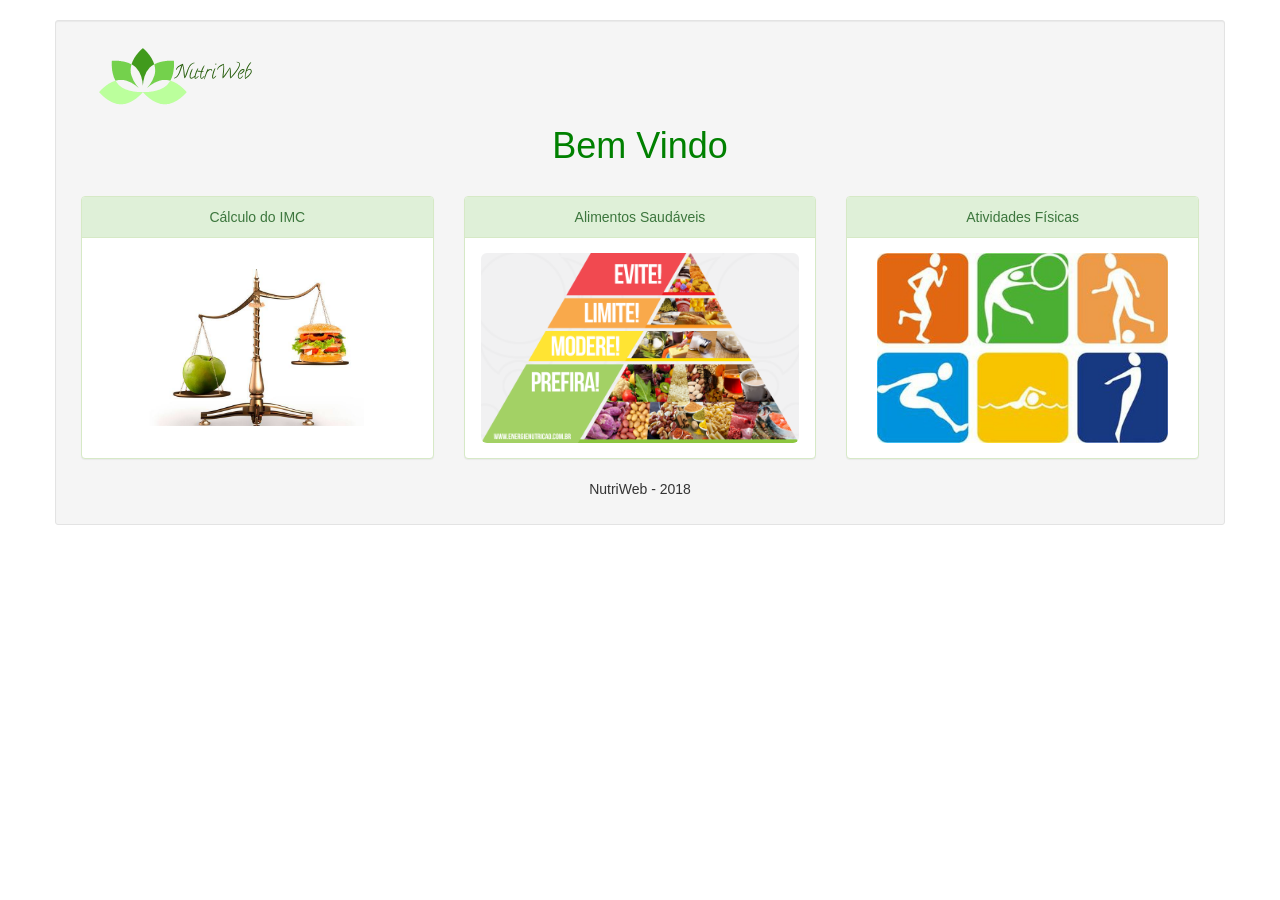
<file: src/main/webapp/index.html>
﻿<!DOCTYPE html>
<html>

<head>
	<meta charset="utf-8">
	<meta name="viewport" content="width=device-width, initial-scale=1">
	<title>NutriWeb</title>
	<link rel="stylesheet" href="bootstrap-3.3.5/css/bootstrap.min.css" />
	<link rel="stylesheet" href="main.css" />
</head>

<body>
	<br>

	<!-- A classe container é uma classe css do booststrap que organiza o layout( na forma do quadradinho -->
	<div class="container well well-sm">
		<!-- Componente do login e do icone do nutriweb -->
		<div class="row">
			<div class="col-xs-12">
				<!-- Logo -->
				<img src="images/logo_nutriWeb.png" alt="NutriWeb">
			</div>
		</div>

		<!-- Cabeçalho da pagina -->
		<div class="row">
			<div class="col-xs-12 text-center">
				<h1 style="color:green;">Bem Vindo</h1>
			</div>
		</div>

		<br>

		<div id="index-content-options" class="row">
			<!-- a div está separando bonitinho as classes do css pra pagina ficar legal, parte do IMC -->
			<a href="calculo-imc.html" class="col-sm-4">
				<div class="panel panel-success">
					<div class="panel-heading text-center">Cálculo do IMC</div>
					<div class="panel-body">
						<img src="images/calculo-de-indice-corporal-2.jpg" alt="Calculo de IMC" class="img-rounded img-responsive">
					</div>
				</div>
			</a>

			<!-- Alimentos -->
			<a href="alimentos.html" class="col-sm-4">
				<div class="panel panel-success">
					<div class="panel-heading text-center">Alimentos Saudáveis</div>
					<div class="panel-body">
						<img src="images/escolhas_saudaveis.png" alt="Alimentos Saudáveis" class="img-rounded img-responsive">
					</div>
				</div>
			</a>

			<!-- Atividades Fisicas -->
			<a href="atividades-fisicas.html" class="col-sm-4">
				<div class="panel panel-success">
					<div class="panel-heading text-center">Atividades Físicas</div>
					<div class="panel-body">
						<img type="image" src="images/atividades-fisicas-3.jpg" alt="Atividades Físicas" class="img-rounded img-responsive">
					</div>
				</div>
			</a>
		</div>

		<!-- Rodape da pagina -->
		<footer>
			<div class="row text-center">
				NutriWeb - 2018
				<br>
			</div>
		</footer>
	</div>
</body>

</html>
</file>
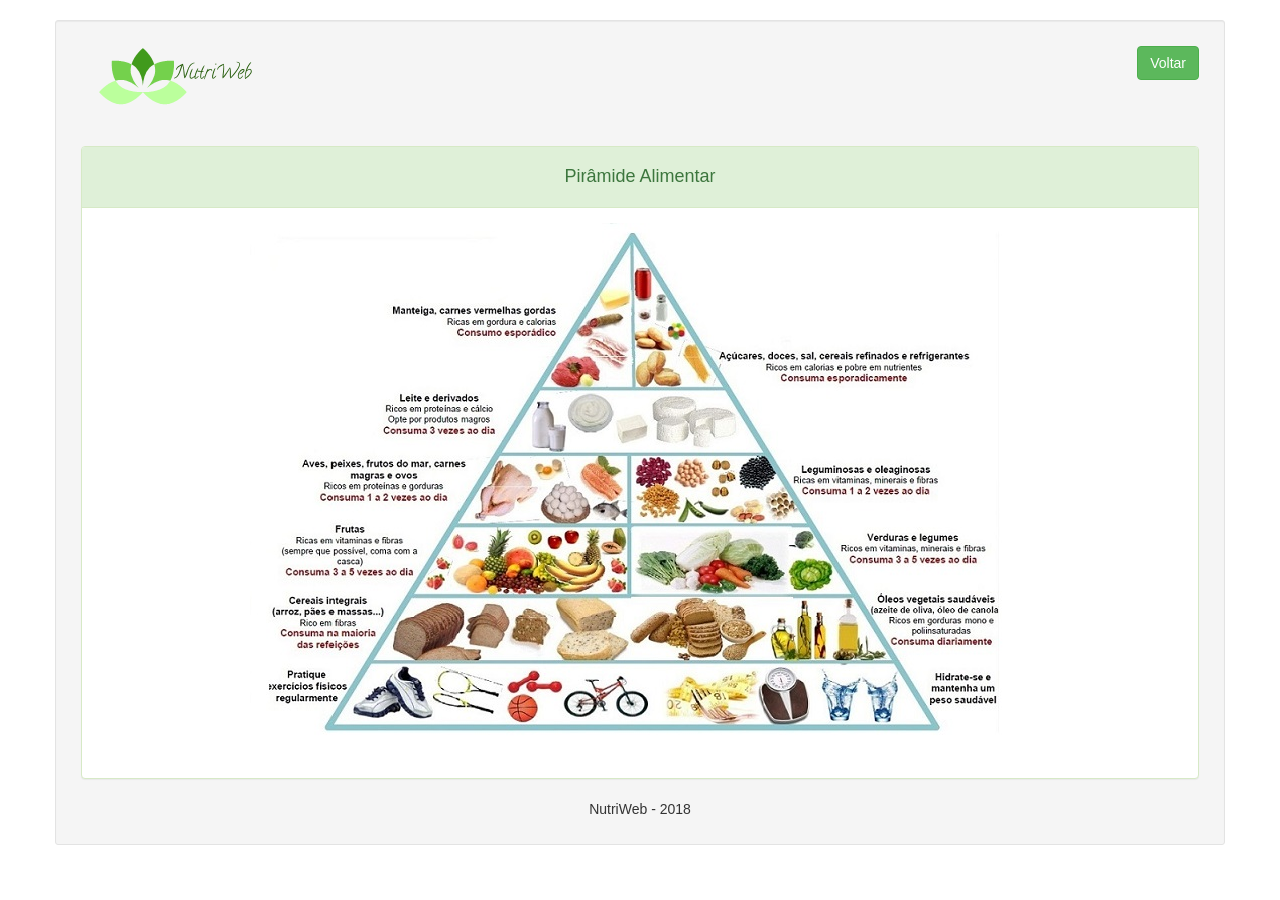
<file: src/main/webapp/alimentos.html>
<!DOCTYPE html>
<html>

<head>
	<meta charset="utf-8">
	<meta name="viewport" content="width=device-width, initial-scale=1">
	<title>Alimentos</title>
	<link rel="stylesheet" href="bootstrap-3.3.5/css/bootstrap.min.css" />
	<link rel="stylesheet" href="main.css" />
</head>

<body>
	<br>

	<!-- Componente do icone do nutriweb -->
	<div class="container well well-sm">
		<div class="row">
			<div class="col-xs-12">
				<!-- Logo -->
				<img src="images/logo_nutriWeb.png" alt="NutriWeb">

				<!-- Botão voltar -->
				<input type="button" class="btn btn-success pull-right" value="Voltar" onClick="history.go(-1)">
			</div>
		</div>

		<br>
		<br>

		<div class="row">
			<div class="col-xs-12">
				<div class="panel panel-success">
					<div class="panel-heading text-center">
						<h4>Pirâmide Alimentar</h4>
					</div>

					<div align="center" class="panel-body">
						<img src="images/piramide-alimentar.jpg" alt="Alimentos Saudaveis" class="img-rounded img-responsive text-center" usemap="#Map">

						<map name="Map" id="Map">
							<area alt="" title="" href="piramide-alimentos/consumo-esporadico.html" shape="poly" coords="383,159,299,162,379,26" />
							<area alt="" title="" href="piramide-alimentos/consumo-esporadico-2.html" shape="poly" coords="391,159,468,161,387,32" />
							<area alt="" title="" href="piramide-alimentos/consumo-tres-vezes.html" shape="poly" coords="291,169,258,226,506,226,471,170" />
							<area alt="" title="" href="piramide-alimentos/consumo-um-duas-vezes.html" shape="poly" coords="252,237,218,290,375,293,372,239" />
							<area alt="" title="" href="piramide-alimentos/consumo-um-duas-vezes2.html" shape="poly" coords="386,235,387,296,552,295,513,236" />
							<area alt="" title="" href="piramide-alimentos/consumo-cinco-vezes.html" shape="poly" coords="210,307,174,365,375,365,374,307" />
							<area alt="" title="" href="piramide-alimentos/consumo-cinco-vezes2.html" shape="poly" coords="386,306,385,365,595,364,558,310" />
							<area alt="" title="" href="piramide-alimentos/consumo-diariamente.html" shape="poly" coords="164,377,134,429,634,432,598,379" />
							<area alt="" title="" href="piramide-alimentos/pratique.html" shape="poly" coords="125,440,96,498,677,495,643,443" />
						</map>
					</div>
				</div>
			</div>
		</div>

		<!-- Rodape da pagina -->
		<footer>
			<div class="row text-center">
				NutriWeb - 2018
				<br>
			</div>
		</footer>
	</div>
</body>

</html>
</file>
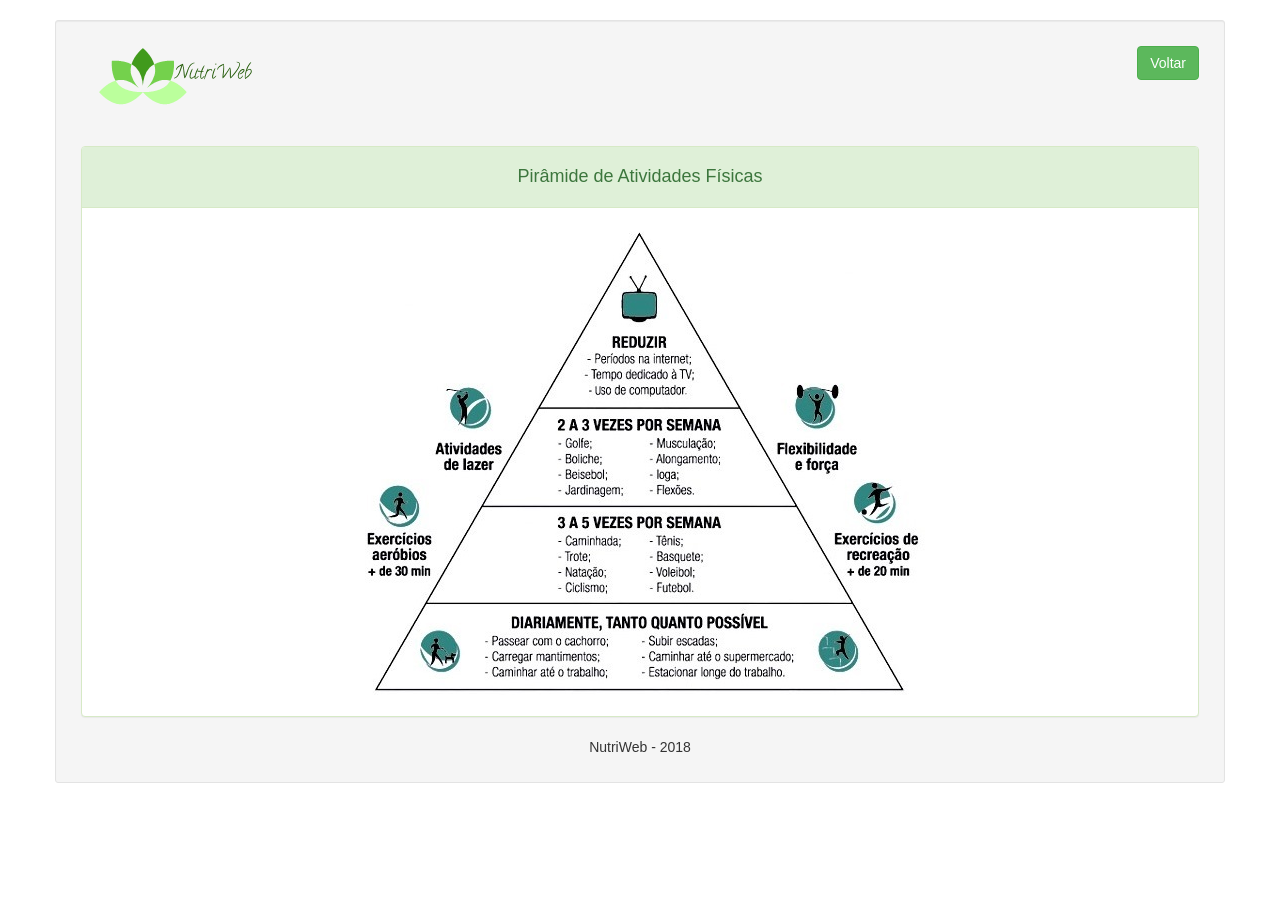
<file: src/main/webapp/atividades-fisicas.html>
<!DOCTYPE html>
<html>

<head>
	<meta charset="utf-8">
	<meta name="viewport" content="width=device-width, initial-scale=1">
	<title>Atividades-fisicas</title>
	<link rel="stylesheet" href="bootstrap-3.3.5/css/bootstrap.min.css" />
	<link rel="stylesheet" href="main.css" />
</head>

<body>
	<br>

	<!-- Componente do icone do nutriweb -->
	<div class="container well well-sm">
		<div class="row">
			<div class="col-xs-12">
				<!-- Logo -->
				<img src="images/logo_nutriWeb.png" alt="NutriWeb">

				<!-- Botão voltar -->
				<input type="button" class="btn btn-success pull-right" value="Voltar" onClick="history.go(-1)">
			</div>
		</div>

		<br>
		<br>

		<div class="row">
			<div class="col-xs-12">
				<div class="panel panel-success">
					<div class="panel-heading text-center">
						<h4>Pirâmide de Atividades Físicas</h4>
					</div>

					<div align="center" class="panel-body">
						<img src="images/piramide-atividade-fisica.jpg" alt="Alimentos Saudaveis " class="img-rounded img-responsive text-center" usemap="#Map">

						<map name="Map" id="Map">
							<area alt="" title="" href="atividades-fisicas/reduzir.html" shape="poly" coords="242,178,430,180,338,22" />
							<area alt="" title="" href="atividades-fisicas/duas-tres-vezes.html" shape="poly" coords="240,189,191,277,487,281,436,192" />
							<area alt="" title="" href="atividades-fisicas/tres-cinco-vezes.html" shape="poly" coords="186,285,136,377,540,375,493,289" />
							<area alt="" title="" href="atividades-fisicas/diariamente.html" shape="poly" coords="127,384,86,461,595,461,548,384" />
						</map>
					</div>
				</div>
			</div>
		</div>

		<!-- Rodape da pagina -->
		<footer>
			<div class="row text-center">
				NutriWeb - 2018
				<br>
			</div>
		</footer>
	</div>
</body>

</html>
</file>
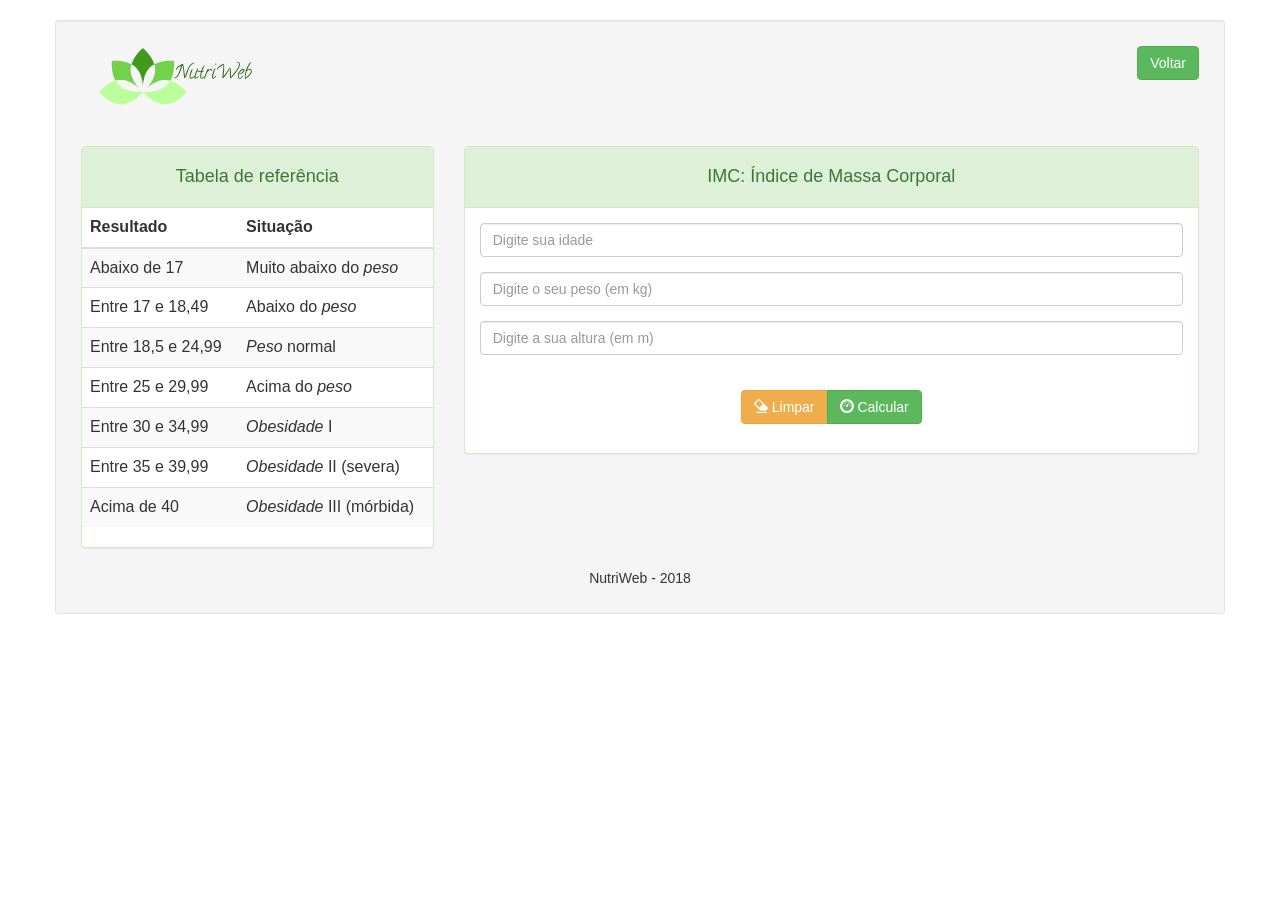
<file: src/main/webapp/calculo-imc.html>
<html xmlns="http://www.w3.org/1999/xhtml">

<head>
	<meta charset="utf-8">
	<meta name="viewport" content="width=device-width, initial-scale=1">
	<title>Calculo do IMC</title>
	<link rel="stylesheet" href="bootstrap-3.3.5/css/bootstrap.min.css" />
	<link rel="stylesheet" href="main.css" />
</head>

<body>
	<br>

	<!-- Componente do icone do nutriweb -->
	<div class="container well well-sm">
		<div class="row">
			<div class="col-xs-12">
				<!-- Logo -->
				<img src="images/logo_nutriWeb.png" alt="NutriWeb">

				<!-- Botão voltar -->
				<input type="button" class="btn btn-success pull-right" value="Voltar" onClick="history.go(-1)">
			</div>
		</div>

		<br>
		<br>

		<div class="row">
			<div class="col-md-4">
				<div class="panel panel-success">
					<div class="panel-heading text-center">
						<h4>Tabela de referência</h4>
					</div>

					<div class="panel-success">
						<table class="table table-striped">
							<thead>
								<tr>
									<th>
										<b>Resultado</b>
									</th>
									<th>
										<b>Situação</b>
									</th>
								</tr>
							</thead>
							<tbody>
								<tr>
									<td>Abaixo de 17</td>
									<td>Muito abaixo do
										<em>peso</em>
									</td>
								</tr>
								<tr>
									<td>Entre 17 e 18,49</td>
									<td>Abaixo do
										<em>peso</em>
									</td>
								</tr>
								<tr>
									<td>Entre 18,5 e 24,99</td>
									<td>
										<em>Peso</em> normal</td>
								</tr>
								<tr>
									<td>Entre 25 e 29,99</td>
									<td>Acima do
										<em>peso</em>
									</td>
								</tr>
								<tr>
									<td>Entre 30 e 34,99</td>
									<td>
										<em>Obesidade</em> I</td>
								</tr>
								<tr>
									<td>Entre 35 e 39,99</td>
									<td>
										<em>Obesidade</em> II (severa)</td>
								</tr>
								<tr>
									<td>Acima de 40</td>
									<td>
										<em>Obesidade</em> III (mórbida)</td>
								</tr>
							</tbody>
						</table>
					</div>
				</div>
			</div>

			<div class="col-md-8">
				<div class="panel panel-success">
					<div class="panel-heading text-center">
						<h4>IMC: Índice de Massa Corporal</h4>
					</div>
					<div class="panel-body">
						<form name="imcForm" action="imc.jsp" method="POST">
							<div class="form-group">
								<input type="text" class="form-control" placeholder="Digite sua idade" name="idade" required>
							</div>

							<div class="form-group">
								<input type="text" class="form-control" placeholder="Digite o seu peso (em kg)" name="peso" required>
							</div>

							<div class="form-group">
								<input type="text" class="form-control" placeholder="Digite a sua altura (em m)" name="altura" required>
							</div>

							<br>

							<div id='toolbar'>
								<div class='wrapper text-center'>
									<div class="btn-group pagination-centered" role="group">
										<button type="reset" class="btn btn-warning" value="">
											<span class="glyphicon glyphicon-erase" aria-hidden="true"></span> Limpar
										</button>

										<button type="submit" class="btn btn-success" value="">
											<span class="glyphicon glyphicon-dashboard" aria-hidden="true"></span> Calcular
										</button>
									</div>
								</div>
							</div>
						</form>
					</div>
				</div>
			</div>
		</div>

		<!-- Rodape da pagina -->
		<footer>
			<div class="row wrapper text-center">
				NutriWeb - 2018
				<br>
			</div>
		</footer>
	</div>
</body>

</html>
</file>
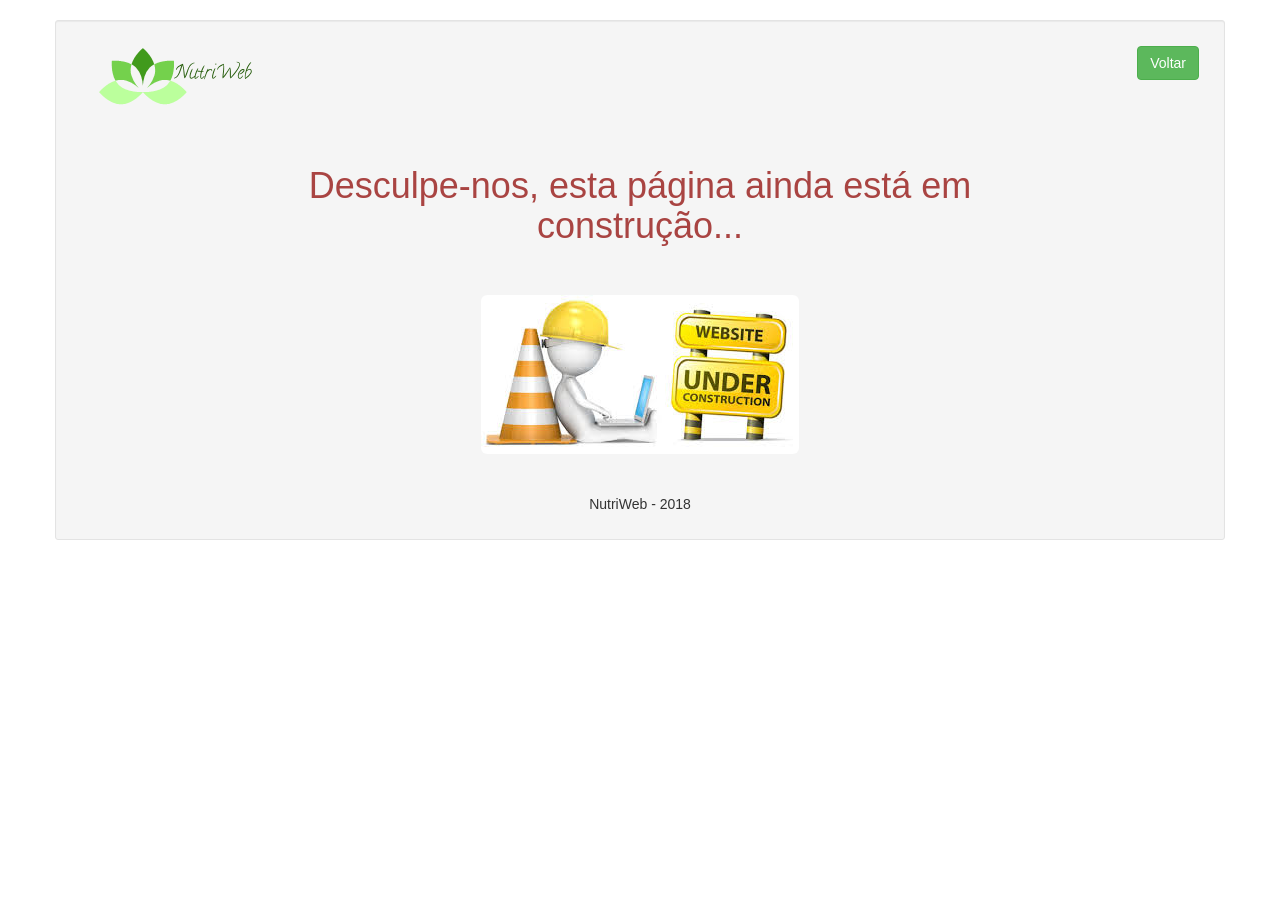
<file: src/main/webapp/atividades-fisicas/diariamente.html>
<!DOCTYPE html>
<html>

<head>
	<meta charset="utf-8">
	<meta name="viewport" content="width=device-width, initial-scale=1">
	<title>Página ainda em construção</title>
	<link rel="stylesheet" href="../bootstrap-3.3.5/css/bootstrap.min.css" />
	<link rel="stylesheet" href="../main.css" />
</head>

<body>
	<br>

	<div class="container well well-sm">
		<!-- Componente do login e do icone do nutriweb -->
		<div class="row">
			<div class="col-xs-12">
				<!-- Logo -->
				<img src="../images/logo_nutriWeb.png" alt="NutriWeb">

				<!-- Botão voltar -->
				<input type="button" class="btn btn-success pull-right" value="Voltar" onClick="history.go(-1)">
			</div>
		</div>

		<br>
		<br>

		<div class="row text-center">
			<div class="col-md-2"></div>

			<div class="col-md-8">
				<h1 class="text-danger">
					Desculpe-nos, esta página ainda está em construção...
				</h1>

				<br>
				<br>

				<div>
					<img class="center-block img-responsive img-rounded" src="../images/under-construction.jpg" alt="Página em construção">
				</div>

			</div>

			<div class="col-md-2"></div>
		</div>

		<br>
		<br>

		<!-- Rodape da pagina -->
		<footer>
			<div class="row wrapper text-center">
				NutriWeb - 2018
				<br>
			</div>
		</footer>
	</div>
</body>

</html>
</file>
<file: src/main/webapp/main.css>
body > .container {
    padding: 25px;
}

#index-content-options .panel-body {
    align-items: center;
    display: flex;
    height: 220px;
}

#index-content-options .panel-body img {
    max-height: 100%;
    margin: auto;
}
</file>
